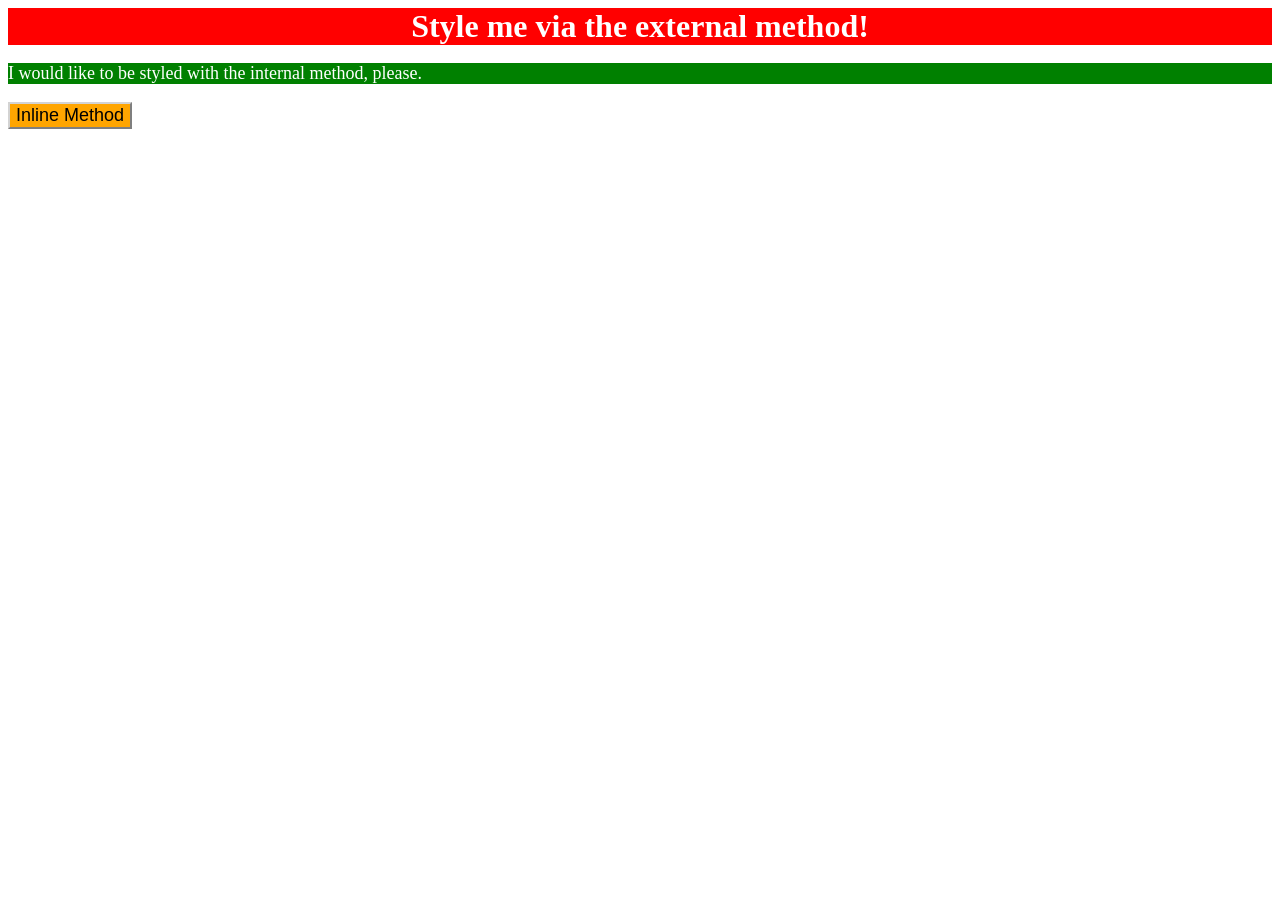
<file: foundations/intro-to-css/01-css-methods/index.html>
<!DOCTYPE html>
<html lang="en">
  <head>
    <meta charset="UTF-8">
    <meta http-equiv="X-UA-Compatible" content="IE=edge">
    <meta name="viewport" content="width=device-width, initial-scale=1.0">
    <link rel="stylesheet" href="styles.css">
    <style>
      p {
        color: white;
        background-color: green;
        font-size: 18px;
      }
      /* added font-size on internal and inline after looking at the solution */
    </style>
    <title>Methods for Adding CSS</title>
  </head>
  <body>
    <div>Style me via the external method!</div>
    <p>I would like to be styled with the internal method, please.</p>
    <button style="background-color: orange; font-size: 18px; border-color: lightgray;">Inline Method</button>
  </body>
</html>
</file>
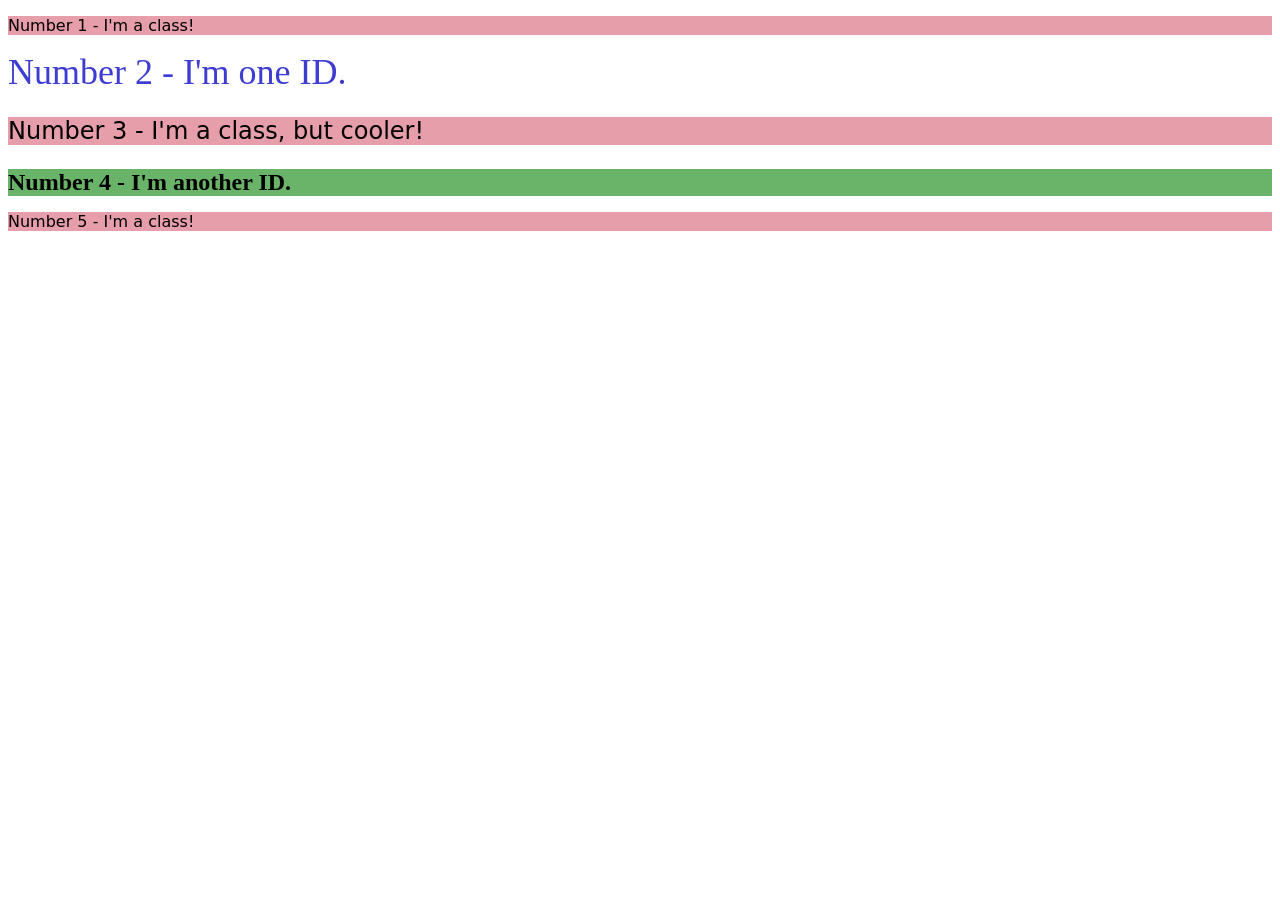
<file: foundations/intro-to-css/02-class-id-selectors/index.html>
<!DOCTYPE html>
<html lang="en">
  <head>
    <meta charset="UTF-8">
    <meta http-equiv="X-UA-Compatible" content="IE=edge">
    <meta name="viewport" content="width=device-width, initial-scale=1.0">
    <title>Class and ID Selectors</title>
    <link rel="stylesheet" href="style.css">
  </head>
  <body>
    <p class="odd">Number 1 - I'm a class!</p>
    <div id="two">Number 2 - I'm one ID.</div>
    <p class="odd font-size-change">Number 3 - I'm a class, but cooler!</p>
    <div id="four" class="font-size-change">Number 4 - I'm another ID.</div>
    <p class="odd">Number 5 - I'm a class!</p>
  </body>
</html>
</file>
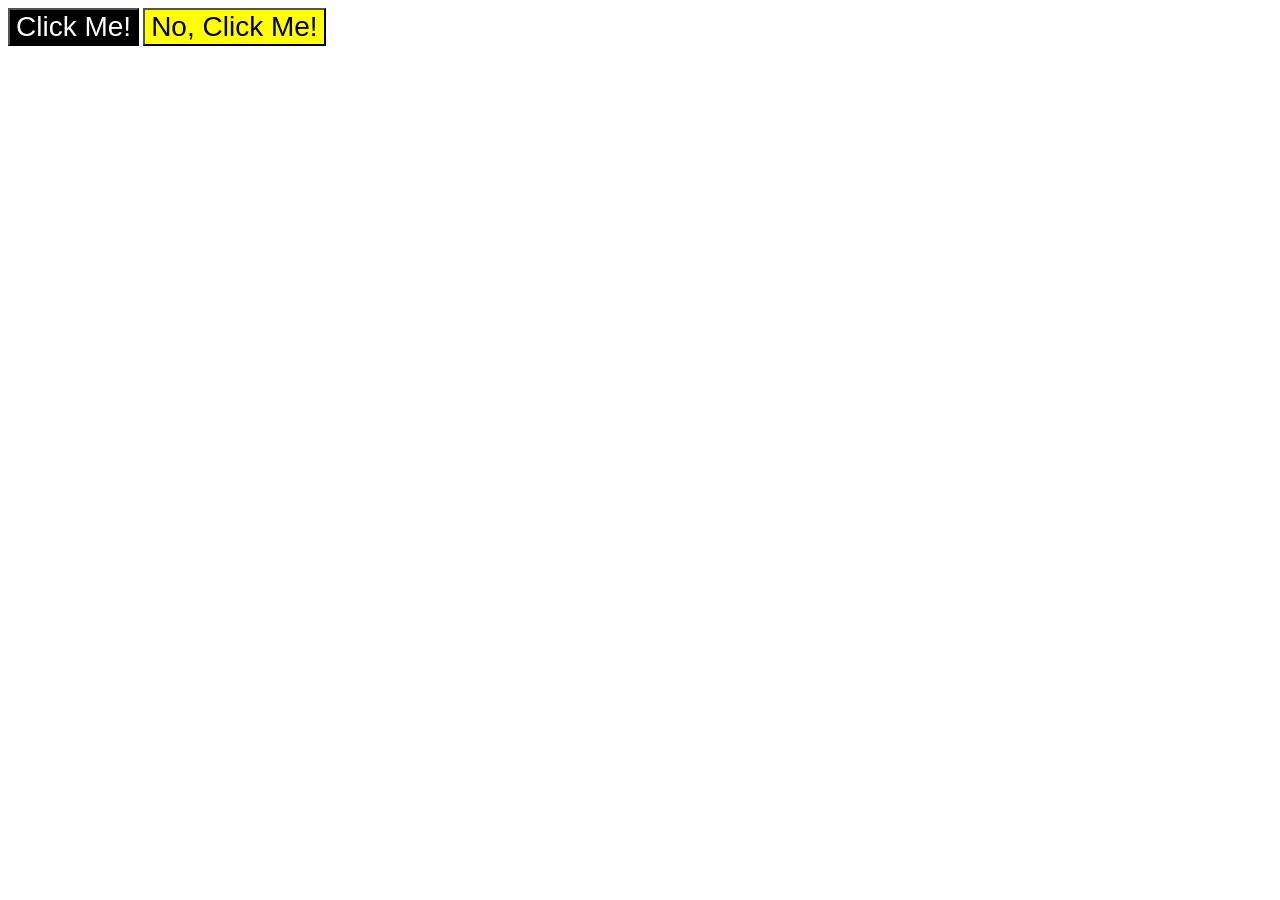
<file: foundations/intro-to-css/03-grouping-selectors/index.html>
<!DOCTYPE html>
<html lang="en">
  <head>
    <meta charset="UTF-8">
    <meta http-equiv="X-UA-Compatible" content="IE=edge">
    <meta name="viewport" content="width=device-width, initial-scale=1.0">
    <title>Grouping Selectors</title>
    <link rel="stylesheet" href="style.css">
  </head>
  <body>
    <button class="element1">Click Me!</button>
    <button class="element2">No, Click Me!</button>
  </body>
</html>
</file>
<file: foundations/intro-to-css/01-css-methods/styles.css>
div {
    text-align: center;
    font-weight: bold;
    font-size: 32px;
    color: white;
    background-color: red;
}
</file>
<file: foundations/intro-to-css/02-class-id-selectors/style.css>
.odd {
    background-color: rgb(230, 158, 170);
    font-family: Verdana, 'DejaVu Sans', sans-serif;
}
.font-size-change {
    font-size: 24px;
}
#two {
    color: rgb(61, 61, 209);
    font-size: 36px;
}
#four {
    background-color: rgb(106, 180, 106);
    font-weight: bold;
}
</file>
<file: foundations/intro-to-css/03-grouping-selectors/style.css>
.element1, .element2 {
    font-size: 28px;
    font-family: Helvetica, 'Times New Roman', sans-serif;
}
.element1 {
    background-color: black;
    color: white;
}
.element2 {
    background-color: yellow;
}
</file>
